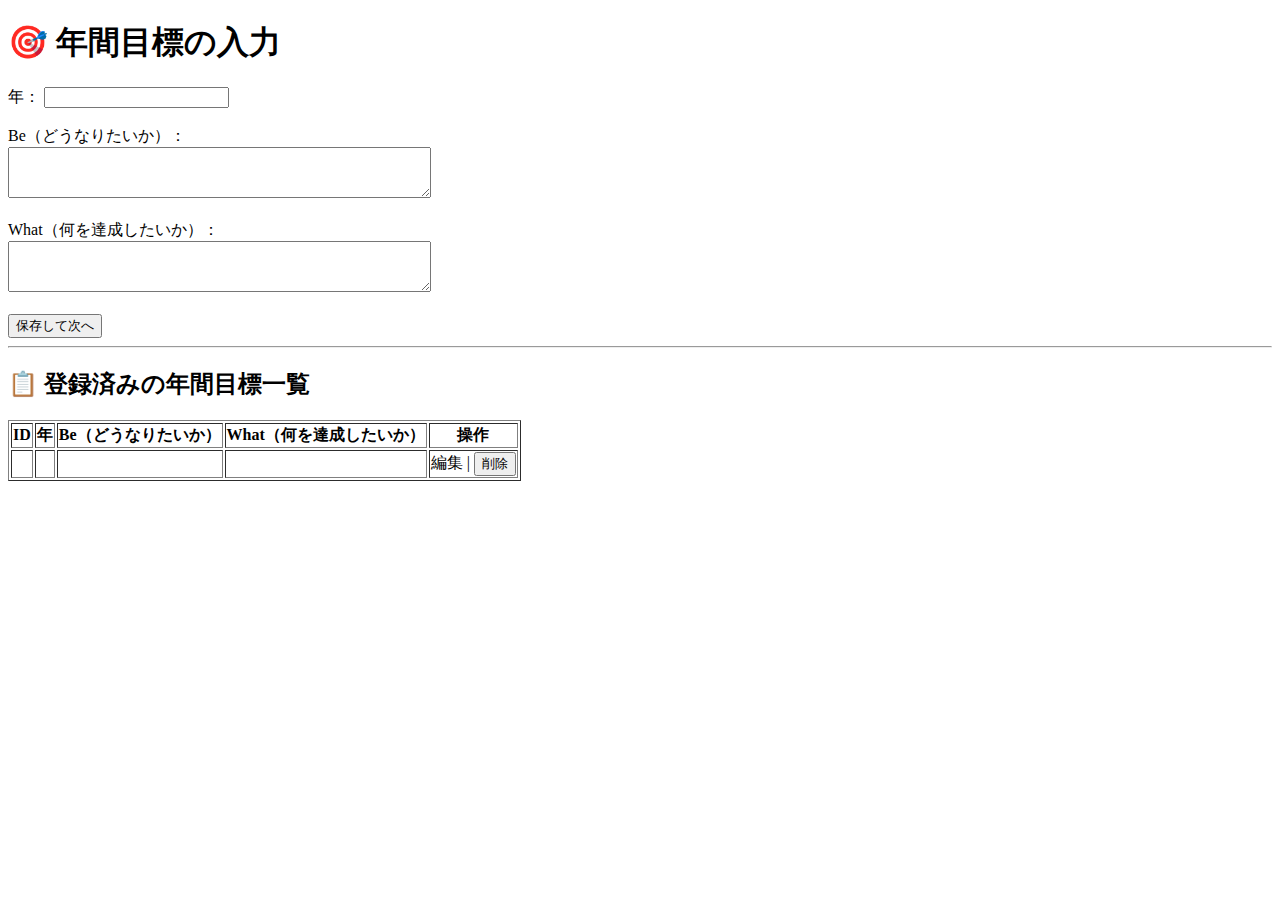
<file: src/main/resources/templates/yearly-goals.html>
<!DOCTYPE html>
<html xmlns:th="http://www.thymeleaf.org">
<head>
    <meta charset="UTF-8">
    <title>年間目標の入力</title>
</head>
<body>
<h1>🎯 年間目標の入力</h1>

<form action="/goals/yearly" method="post">
    <label for="goalYear">年：</label>
    <input type="number" name="goalYear" id="goalYear" required><br><br>

    <label for="be">Be（どうなりたいか）：</label><br>
    <textarea name="be" id="be" rows="3" cols="50" required></textarea><br><br>

    <label for="what">What（何を達成したいか）：</label><br>
    <textarea name="what" id="what" rows="3" cols="50" required></textarea><br><br>

    <button type="submit">保存して次へ</button>
</form>

<hr>
<h2>📋 登録済みの年間目標一覧</h2>

<table border="1">
    <thead>
    <tr>
        <th>ID</th>
        <th>年</th>
        <th>Be（どうなりたいか）</th>
        <th>What（何を達成したいか）</th>
        <th>操作</th>
    </tr>
    </thead>
    <tbody>
    <tr th:each="goal : ${yearlyGoals}">
        <td th:text="${goal.id}"></td>
        <td th:text="${goal.goalYear}"></td>
        <td th:text="${goal.be}"></td>
        <td th:text="${goal.what}"></td>
        <td>
            <a th:href="@{/goals/yearly/edit/{id}(id=${goal.id})}">編集</a>
            |
            <form th:action="@{/goals/yearly/delete/{id}(id=${goal.id})}" method="post" style="display:inline;">
                <button type="submit" onclick="return confirm('本当に削除しますか？');">削除</button>
            </form>
        </td>
    </tr>
    </tbody>
</table>

</body>
</html>
</file>
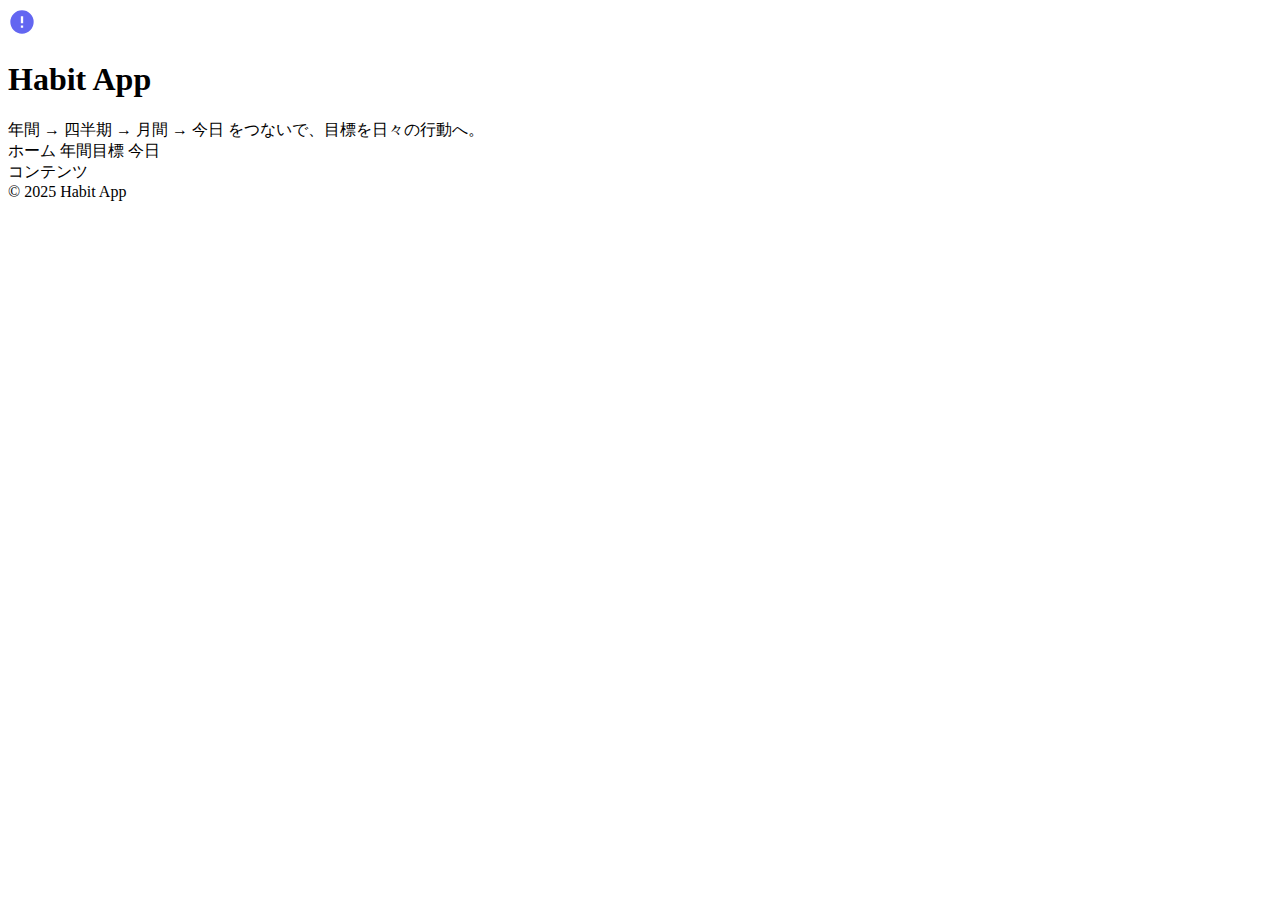
<file: src/main/resources/templates/fragments/layout.html>
<!DOCTYPE html>
<html xmlns:th="http://www.thymeleaf.org" lang="ja">
<head>
    <meta charset="UTF-8">
    <meta name="viewport" content="width=device-width,initial-scale=1">
    <title th:text="${pageTitle} ?: 'Habit App'">Habit App</title>
    <link rel="stylesheet" th:href="@{/css/app.css}">
</head>
<body>
<th:block th:fragment="layout(pageTitle, content)">
    <div class="wrap">
        <header>
            <div class="brand">
                <svg width="28" height="28" viewBox="0 0 24 24" fill="#6366f1"><path d="M12 2a10 10 0 1 0 10 10A10.011 10.011 0 0 0 12 2zm1 15h-2v-2h2zm0-4h-2V7h2z"/></svg>
                <div>
                    <h1>Habit App</h1>
                    <div class="sub">年間 → 四半期 → 月間 → 今日 をつないで、目標を日々の行動へ。</div>
                </div>
            </div>
            <nav>
                <a th:href="@{/}">ホーム</a>
                <a th:href="@{/goals/yearly}">年間目標</a>
                <a th:href="@{/today}">今日</a>
            </nav>
        </header>

        <main th:replace="${content}">コンテンツ</main>

        <footer>
            <div>© 2025 Habit App</div>
        </footer>
    </div>
</th:block>
</body>
</html>
</file>
